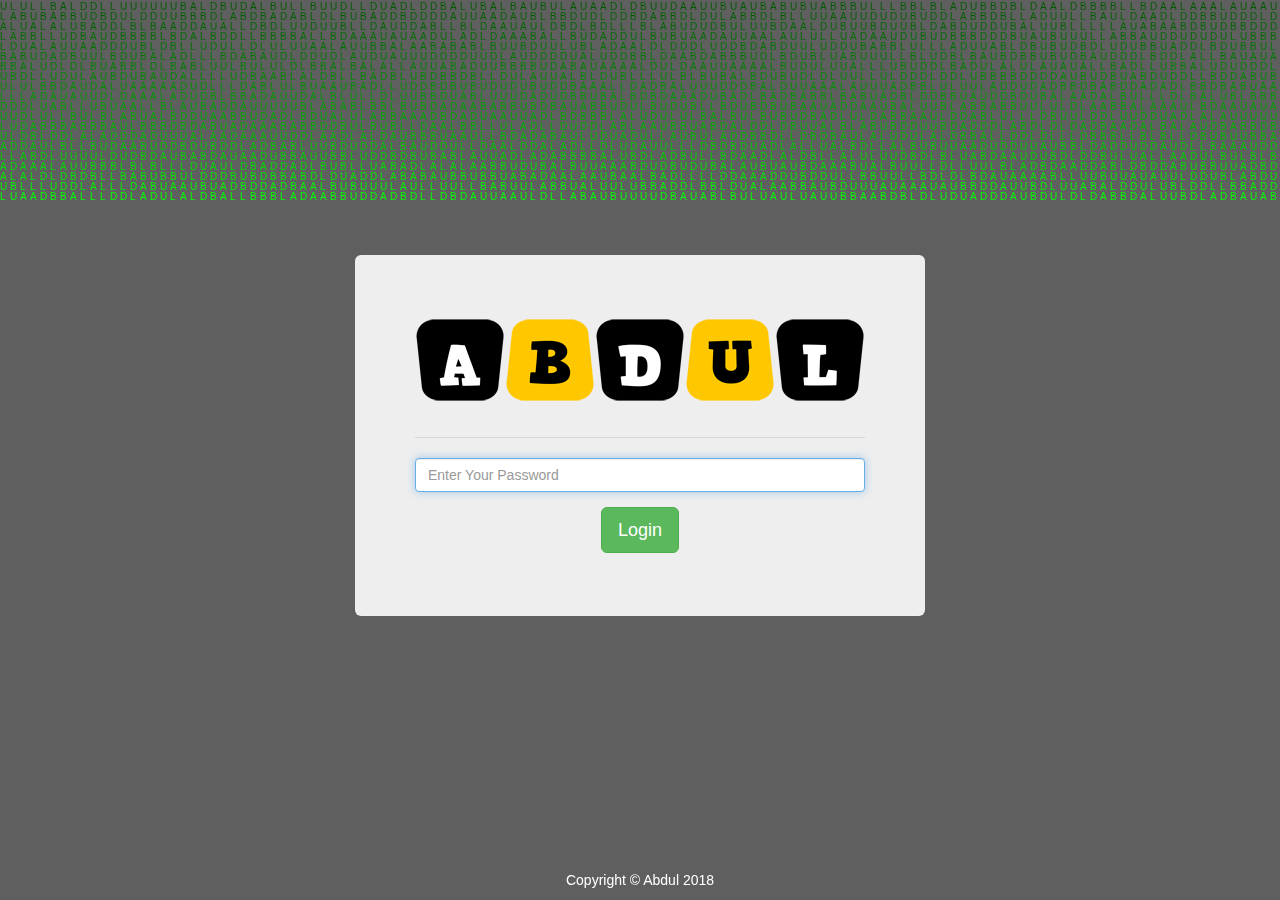
<file: index.html>
<!DOCTYPE HTML>
<html lang="en">
  <head>
    <meta charset="utf-8">
    <meta http-equiv="X-UA-Compatible" content="IE=edge">
    <meta name="viewport" content="width=device-width, initial-scale=1">
    <title>Abdul's - Login Page</title>
    <!-- Bootstrap -->
    <link href="css/bootstrap.min.css" rel="stylesheet">
    <!--Style-->
    <style>
      html, body {
          height: 100%;
      }

      .container {
          height: 100%;
          display: flex;
          justify-content: center;
          align-items: center;
      }
      canvas{
        position: fixed;
        z-index: -1;
      }
      .avatar{
        width: 100%;
      }
      .footer {
        bottom: 0;
        margin: 0 auto !important;
        text-align: center !important;
        width: 100% !important;
        height: 30px;
        position: absolute; 
        padding-bottom: : 10px;
        color: white;
      }
    </style>
  </head>
  <body>
  	<canvas id="c"></canvas>
    <div class="container">
      <div class="jumbotron text-center">
      <img src="avtar.png" alt="Login Page" class="avatar">
      <hr>
      <form name="login_form" action="login.php" method="post">
          <div class="form-group">
            <label class="sr-only">Enter your Password:</label> 
            <input type="password" class="form-control" placeholder="Enter Your Password" name="password" required autofocus/>
          </div>
          <div class="form-group">
            <input type="submit" class="btn btn-success btn-lg" value="Login"/>
          </div>
      </form>
      </div>
    </div>
    <footer class="footer">Copyright &copy; Abdul 2018</footer>
    <script type="text/javascript" src="matrix.js"></script>
  </body>
</html>
</file>
